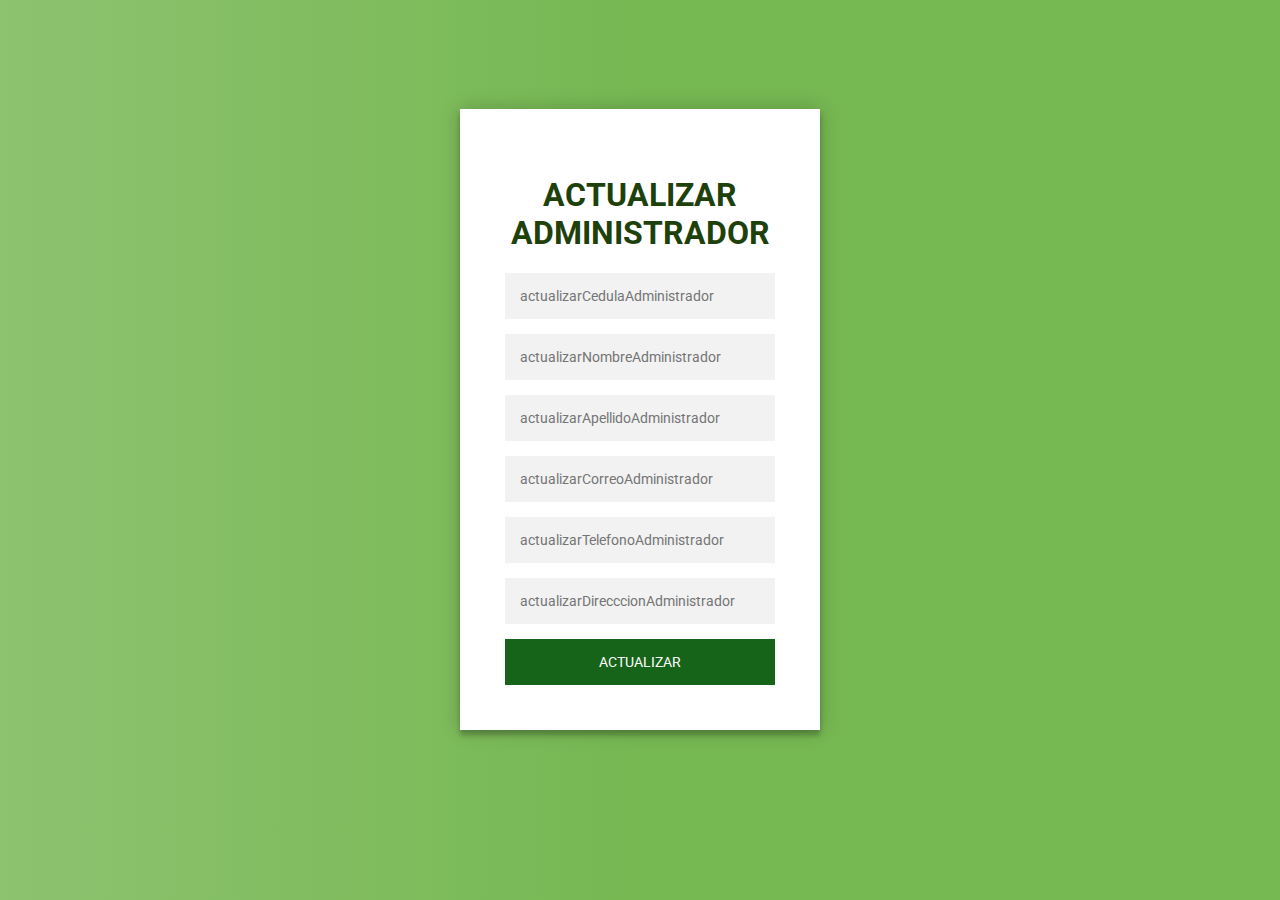
<file: vista/actualizarAdministrador.html>
<!DOCTYPE html>
<html lang="en">
<head>
    <meta charset="UTF-8">
    <meta name="viewport" content="width=device-width, initial-scale=1.0">
    <title>Document</title>
    <link rel="stylesheet" href="../css/actualizarAdministrador.css">
    
</head>
<body>
    <div class="login-page">
        <div class="form">
        <h1 style="color: #1e410b;">ACTUALIZAR ADMINISTRADOR</h1>
          <form class="login-form">
            <input type="number" placeholder="actualizarCedulaAdministrador" required/>
            <input type="text" placeholder="actualizarNombreAdministrador" required/> 
            <input type="number" placeholder="actualizarApellidoAdministrador" required/> 
            <input type="text" placeholder="actualizarCorreoAdministrador" required/>
            <input type="number" placeholder="actualizarTelefonoAdministrador" required/> 
            <input type="text" placeholder="actualizarDirecccionAdministrador" required/> 
            <button>ACTUALIZAR</button>
        </div>
      </div>
</body>
</html>
</file>
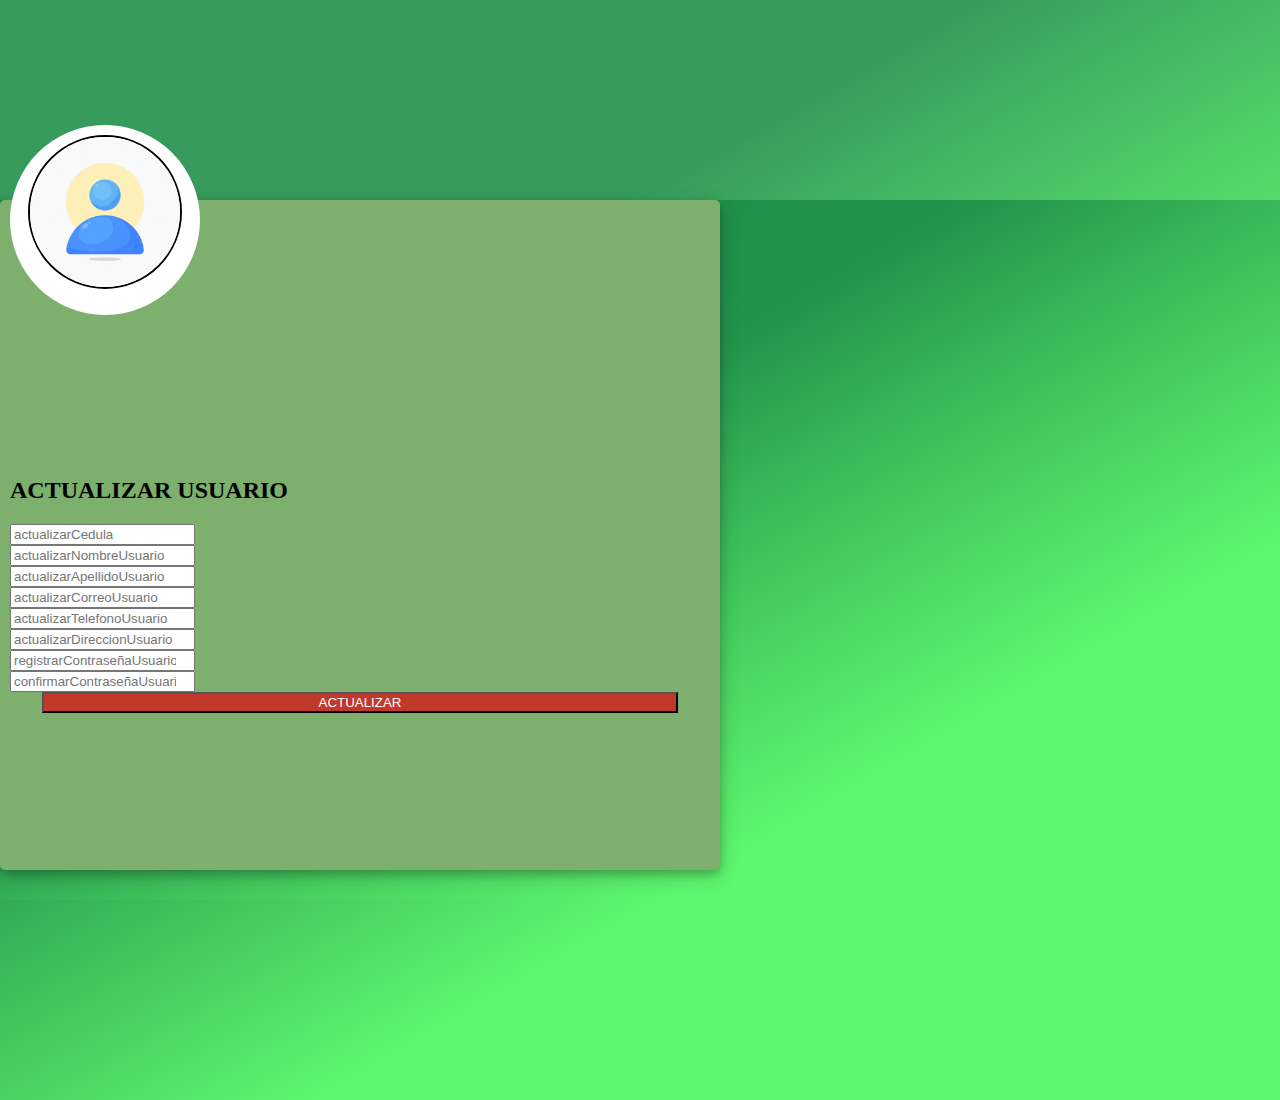
<file: vista/actualizarUsuario.html>
<!DOCTYPE html>
<html>
    
<head>
	<title>REGISTRAR USUARIO</title>
	<link rel="stylesheet" href="https://stackpath.bootstrapcdn.com/bootstrap/4.1.3/css/bootstrap.min.css" integrity="sha384-MCw98/SFnGE8fJT3GXwEOngsV7Zt27NXFoaoApmYm81iuXoPkFOJwJ8ERdknLPMO" crossorigin="anonymous">
	<script src="https://ajax.googleapis.com/ajax/libs/jquery/3.3.1/jquery.min.js"></script>
	<link rel="stylesheet" href="https://use.fontawesome.com/releases/v5.6.1/css/all.css" integrity="sha384-gfdkjb5BdAXd+lj+gudLWI+BXq4IuLW5IT+brZEZsLFm++aCMlF1V92rMkPaX4PP" crossorigin="anonymous">

    <link rel="stylesheet" href="../css/actualizarUsuario.css">

    
    
</head>
<!--Coded with love by Mutiullah Samim-->
<body>
	<div class="container h-100">
		<div class="d-flex justify-content-center h-100">
			<div class="user_card">
				<div class="d-flex justify-content-center">
					<div class="brand_logo_container">
						<img src="../img/usuario1.avif" class="brand_logo" alt="Logo">
					</div>
				</div>
				<div class="d-flex justify-content-center form_container">
					<form>
						<h2 style="color: #000000;">ACTUALIZAR USUARIO</h2>
						<div class="input-group mb-3">
							
							<input type="number" name="" class="form-control input_user" value="" placeholder="actualizarCedula" required>
						</div>

                        <div class="input-group mb-3">
							
							<input type="text" name="" class="form-control input_user" value="" placeholder="actualizarNombreUsuario" required>
						</div>

						<div class="input-group mb-3">
							
							<input type="text" name="" class="form-control input_pass" value="" placeholder="actualizarApellidoUsuario" required>
						</div>

                        <div class="input-group mb-3">
							
							<input type="text" name="" class="form-control input_user" value="" placeholder="actualizarCorreoUsuario" required>
						</div>

                        <div class="input-group mb-3">
							
							<input type="text" name="" class="form-control input_user" value="" placeholder="actualizarTelefonoUsuario" required>
						</div>

						<div class="input-group mb-3">
							
							<input type="number" name="" class="form-control input_user" value="" placeholder="actualizarDireccionUsuario" required>
						</div>
						<div class="input-group mb-3">
							
							<input type="number" name="" class="form-control input_user" value="" placeholder="registrarContraseñaUsuario" required>
						</div>

						<div class="input-group mb-3">
							
							<input type="number" name="" class="form-control input_user" value="" placeholder="confirmarContraseñaUsuario" required>
						</div> 




						</div>
							<div class="d-flex justify-content-center mt-3 login_container">
				 	<button type="button" name="button" class="btn login_btn">ACTUALIZAR</button>
				   </div>
					</form>
				</div>
				</div>
			</div>
		</div>
	</div>
</body>
</html>
</file>
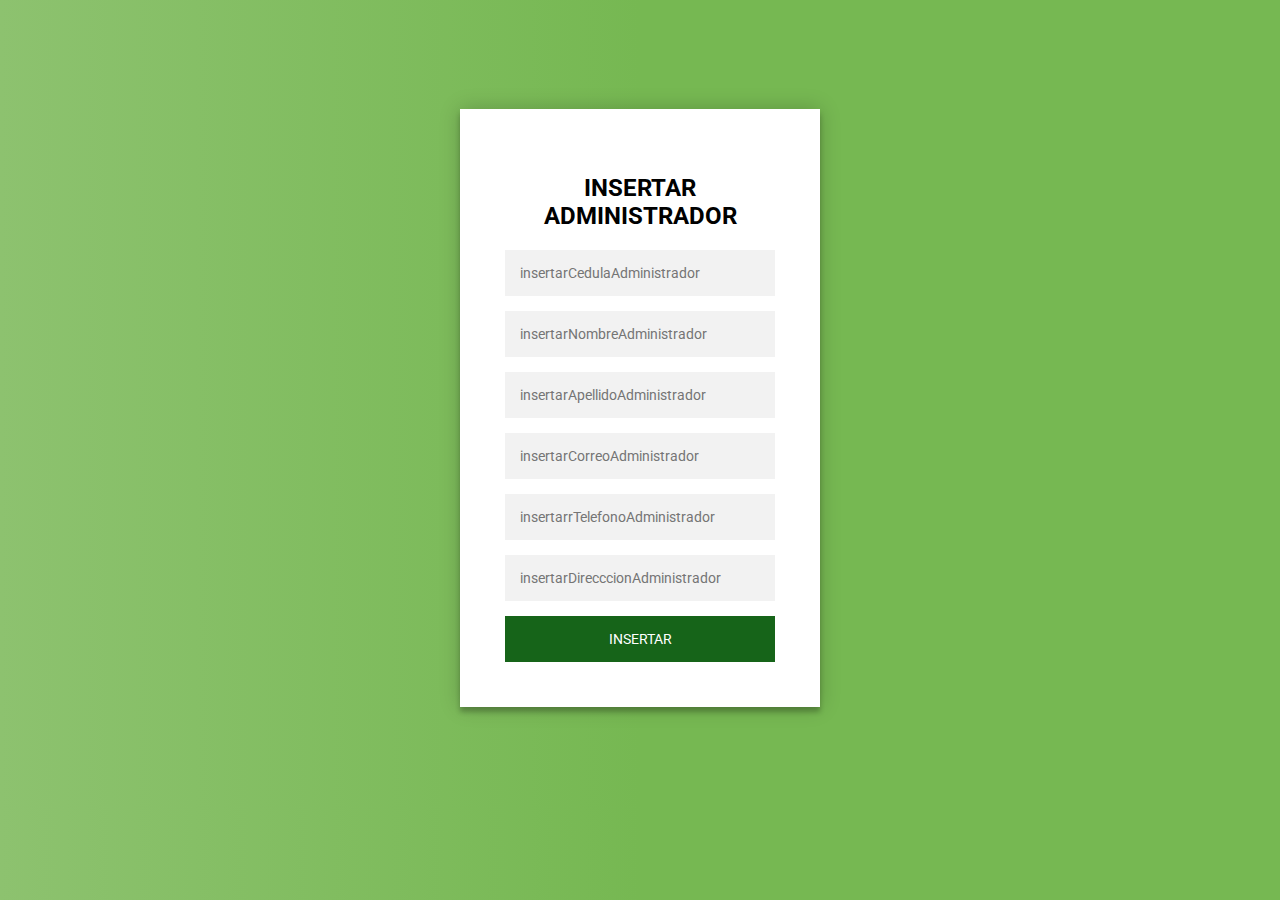
<file: vista/insertarAdministrador.html>
<!DOCTYPE html>
<html lang="en">
<head>
    <meta charset="UTF-8">
    <meta name="viewport" content="width=device-width, initial-scale=1.0">
    <title>INSERTAR ADMINISTRADOR</title>
    <link rel="stylesheet" href="../css/insertarAdministrador.css">
    
</head>
<body>
    <div class="login-page">
        <div class="form">
        <h2 style="color: #000000;">INSERTAR ADMINISTRADOR</h2>
          <form class="login-form">
            <input type="number" placeholder="insertarCedulaAdministrador" required/>
            <input type="text" placeholder="insertarNombreAdministrador" required/> 
            <input type="number" placeholder="insertarApellidoAdministrador" required/> 
            <input type="text" placeholder="insertarCorreoAdministrador" required/>
            <input type="number" placeholder="insertarrTelefonoAdministrador" required/> 
            <input type="text" placeholder="insertarDirecccionAdministrador" required/> 
            <button>INSERTAR</button>
        </div>
      </div>
</body>
</html>
</file>
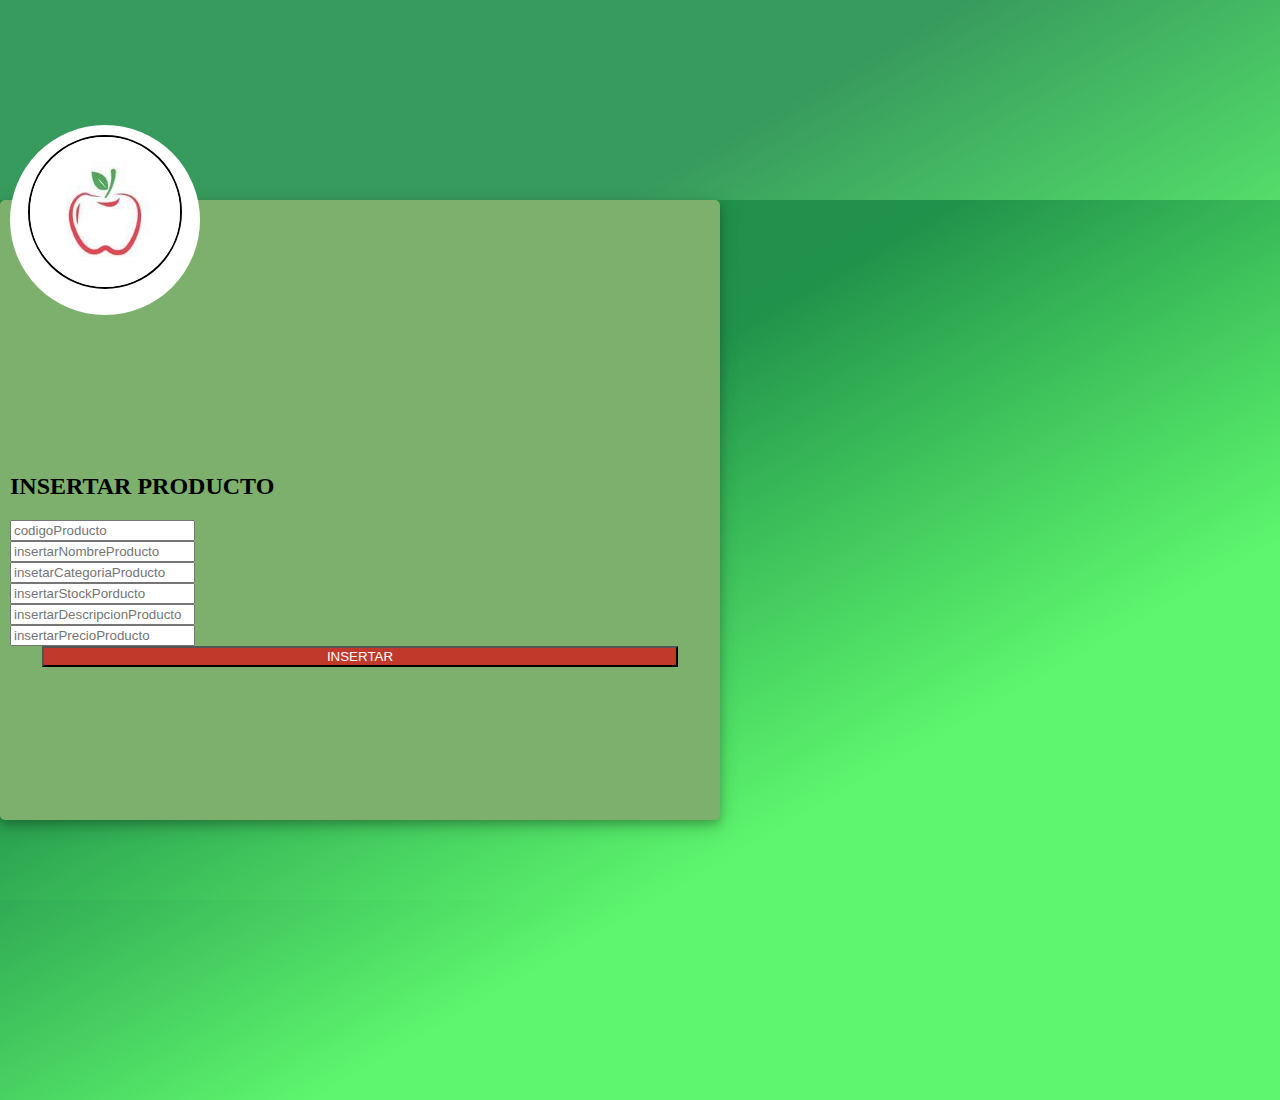
<file: vista/insertarProducto.html>
<!DOCTYPE html>
<html>
    
<head>
	<title>INSERTAR PRODUCTO</title>
	<link rel="stylesheet" href="https://stackpath.bootstrapcdn.com/bootstrap/4.1.3/css/bootstrap.min.css" integrity="sha384-MCw98/SFnGE8fJT3GXwEOngsV7Zt27NXFoaoApmYm81iuXoPkFOJwJ8ERdknLPMO" crossorigin="anonymous">
	<script src="https://ajax.googleapis.com/ajax/libs/jquery/3.3.1/jquery.min.js"></script>
	<link rel="stylesheet" href="https://use.fontawesome.com/releases/v5.6.1/css/all.css" integrity="sha384-gfdkjb5BdAXd+lj+gudLWI+BXq4IuLW5IT+brZEZsLFm++aCMlF1V92rMkPaX4PP" crossorigin="anonymous">

    <link rel="stylesheet" href="../css/insertarProducto.css">

    
    
</head>
<!--Coded with love by Mutiullah Samim-->
<body>
	
	<div class="container h-100">
		<div class="d-flex justify-content-center h-100">
			<div class="user_card">
				<div class="d-flex justify-content-center">
					<div class="brand_logo_container">
						<img src="../img/fruta.jfif" class="brand_logo" alt="Logo">
					</div>
				</div>
				<div class="d-flex justify-content-center form_container">
					<form>
						<h2 style="color: #000000;">INSERTAR PRODUCTO</h2>
						<div class="input-group mb-3">
							
							<input type="number" name="" class="form-control input_user" value="" placeholder="codigoProducto" required>
						</div>

                        <div class="input-group mb-3">
							
							<input type="text" name="" class="form-control input_user" value="" placeholder="insertarNombreProducto" required>
						</div>

						<div class="input-group mb-3">
							
							<input type="text" name="" class="form-control input_pass" value="" placeholder="insetarCategoriaProducto" required>
						</div>

                        <div class="input-group mb-3">
							
							<input type="text" name="" class="form-control input_user" value="" placeholder="insertarStockPorducto" required>
						</div>

                        <div class="input-group mb-3">
							
							<input type="text" name="" class="form-control input_user" value="" placeholder="insertarDescripcionProducto" required>
						</div>

						<div class="input-group mb-3">
							
							<input type="number" name="" class="form-control input_user" value="" placeholder="insertarPrecioProducto" required>
						</div>




						</div>
							<div class="d-flex justify-content-center mt-3 login_container">
				 	<button type="button" name="button" class="btn login_btn">INSERTAR</button>
				   </div>
					</form>
				</div>
				</div>
			</div>
		</div>
	</div>
</body>
</html>
</file>
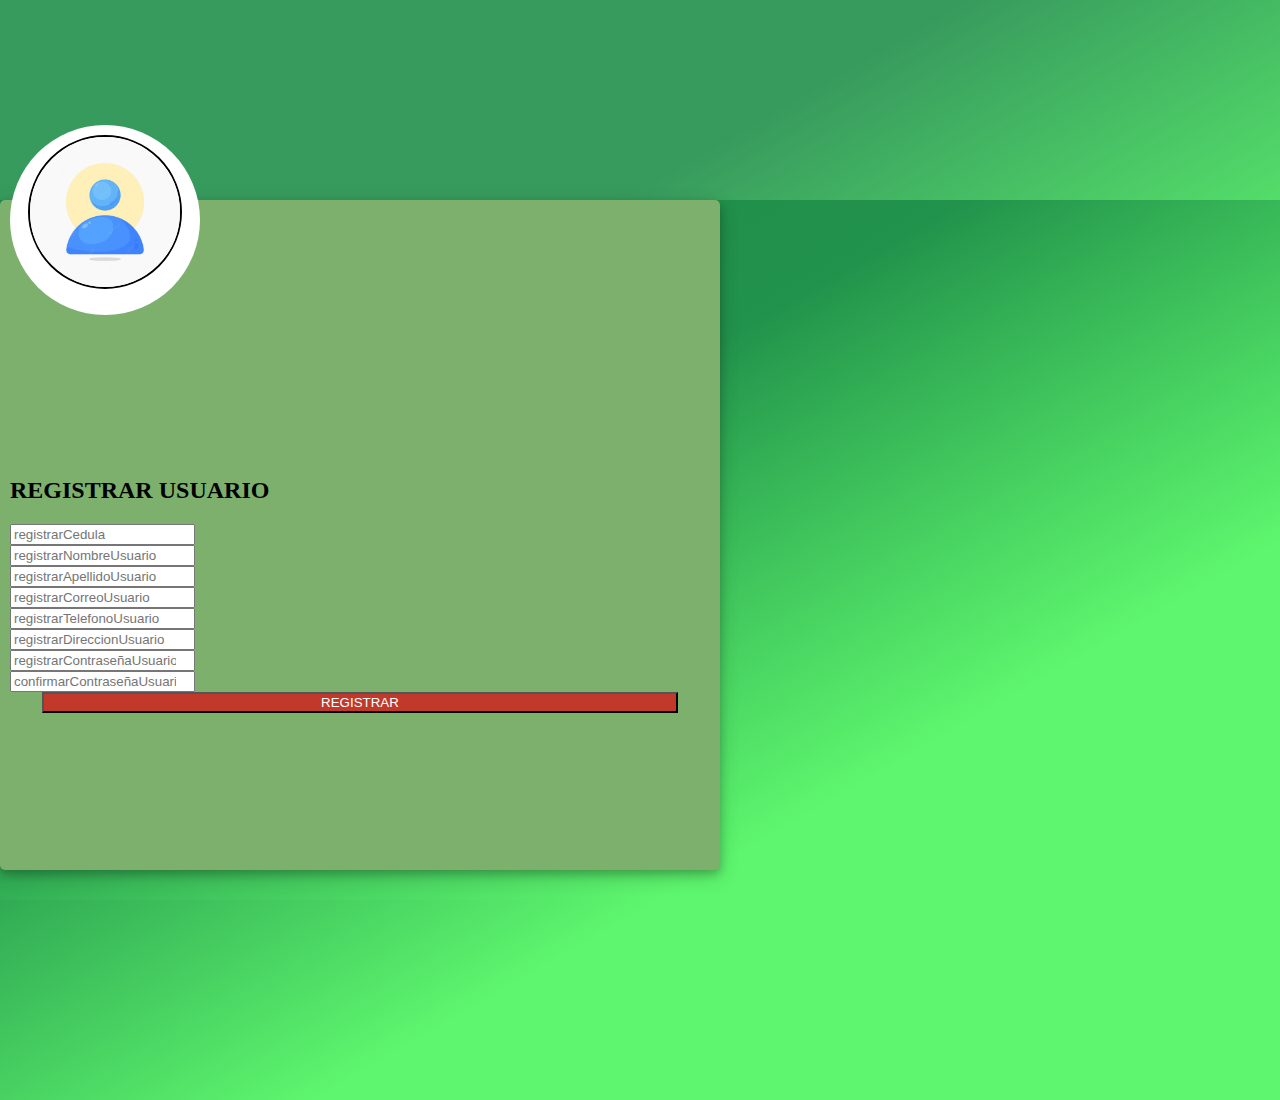
<file: vista/registrarUsuario.html>
<!DOCTYPE html>
<html>
    
<head>
	<title>REGISTRAR USUARIO</title>
	<link rel="stylesheet" href="https://stackpath.bootstrapcdn.com/bootstrap/4.1.3/css/bootstrap.min.css" integrity="sha384-MCw98/SFnGE8fJT3GXwEOngsV7Zt27NXFoaoApmYm81iuXoPkFOJwJ8ERdknLPMO" crossorigin="anonymous">
	<script src="https://ajax.googleapis.com/ajax/libs/jquery/3.3.1/jquery.min.js"></script>
	<link rel="stylesheet" href="https://use.fontawesome.com/releases/v5.6.1/css/all.css" integrity="sha384-gfdkjb5BdAXd+lj+gudLWI+BXq4IuLW5IT+brZEZsLFm++aCMlF1V92rMkPaX4PP" crossorigin="anonymous">

    <link rel="stylesheet" href="../css/registrarUsuario.css">

    
    
</head>
<!--Coded with love by Mutiullah Samim-->
<body>
	<div class="container h-100">
		<div class="d-flex justify-content-center h-100">
			<div class="user_card">
				<div class="d-flex justify-content-center">
					<div class="brand_logo_container">
						<img src="../img/usuario1.avif" class="brand_logo" alt="Logo">
					</div>
				</div>
				<div class="d-flex justify-content-center form_container">
					<form>
						<h2 style="color: #000000;">REGISTRAR USUARIO</h2>
						<div class="input-group mb-3">
					
							<input type="number" name="" class="form-control input_user" value="" placeholder="registrarCedula" required>
						</div>
                        <div class="input-group mb-3">
							
							<input type="text" name="" class="form-control input_user" value="" placeholder="registrarNombreUsuario" required>
						</div>
						<div class="input-group mb-3">
							
							<input type="text" name="" class="form-control input_pass" value="" placeholder="registrarApellidoUsuario" required>
						</div>
                        <div class="input-group mb-3">
					
							<input type="text" name="" class="form-control input_user" value="" placeholder="registrarCorreoUsuario" required>
						</div>
                        <div class="input-group mb-3">
							
							<input type="text" name="" class="form-control input_user" value="" placeholder="registrarTelefonoUsuario" required>
						</div>
						<div class="input-group mb-3">
							
							<input type="number" name="" class="form-control input_user" value="" placeholder="registrarDireccionUsuario" required>
						</div>
						<div class="input-group mb-3">
							
							<input type="number" name="" class="form-control input_user" value="" placeholder="registrarContraseñaUsuario" required>
						</div>

						<div class="input-group mb-3">
							
							<input type="number" name="" class="form-control input_user" value="" placeholder="confirmarContraseñaUsuario" required>
						</div>

						





						</div>
							<div class="d-flex justify-content-center mt-3 login_container">
				 	<button type="button" name="button" class="btn login_btn">REGISTRAR</button>
				   </div>
					</form>
				</div>
				</div>
			</div>
		</div>
	</div>
</body>
</html>
</file>
<file: css/actualizarAdministrador.css>
@import url(https://fonts.googleapis.com/css?family=Roboto:300);

.login-page {
  width: 360px;
  padding: 8% 0 0;
  margin: auto;
  
}
.form {
  position: relative;
  z-index: 1;
  background: #ffffff;
  max-width: 360px;
  margin: 0 auto 100px;
  padding: 45px;
  text-align: center;
  box-shadow: 0 0 20px 0 rgba(0, 0, 0, 0.2), 0 5px 5px 0 rgba(0, 0, 0, 0.24);
}
.form input {
  font-family: "Roboto", sans-serif;
  outline: 0;
  background: #f2f2f2;
  width: 100%;
  border: 0;
  margin: 0 0 15px;
  padding: 15px;
  box-sizing: border-box;
  font-size: 14px;
}
.form button {
  font-family: "Roboto", sans-serif;
  text-transform: uppercase;
  outline: 0;
  background: #166419;
  width: 100%;
  border: 0;
  padding: 15px;
  color: #ffffff;
  font-size: 14px;
  -webkit-transition: all 0.3 ease;
  transition: all 0.3 ease;
  cursor: pointer;
}
.form button:hover,
.form button:active,
.form button:focus {
  background: #43a047;
}
.form .message {
  margin: 15px 0 0;
  color: #b3b3b3;
  font-size: 12px;
}
.form .message a {
  color: #4caf50;
  text-decoration: none;
}
.form .register-form {
  display: none;
}
.container {
  position: relative;
  z-index: 1;
  max-width: 300px;
  margin: 0 auto;
}
.container:before,
.container:after {
  content: "";
  display: block;
  clear: both;
}
.container .info {
  margin: 50px auto;
  text-align: center;
}
.container .info h1 {
  margin: 0 0 15px;
  padding: 0;
  font-size: 36px;
  font-weight: 300;
  color: #1a1a1a;
}


body {
  background: #76b852; /* fallback for old browsers */
  background: rgb(141, 194, 111);
  background: linear-gradient(
    90deg,
    rgba(141, 194, 111, 1) 0%,
    rgba(118, 184, 82, 1) 50%
  );
  font-family: "Roboto", sans-serif;
  -webkit-font-smoothing: antialiased;
  -moz-osx-font-smoothing: grayscale;
}
</file>
<file: css/actualizarUsuario.css>
.div-image-fondo{
    background-image:url(../img/1274679.jpg) ;
    background-size: 10rem;
}
body,
html {
    margin: 0;
    padding: 0;
    height: 100%;
    background: linear-gradient(150deg,#1d8d48e1 33%,#1d8d48e1 34%,#5ef66e 66%,#5ef66e 67%) !important;
}
.user_card {
    height: 650px;
    width: 700px;
    margin-top: 200px;
    margin-bottom: 100px;
    background: #7db06c;
    position: relative;
    display: flex;
    justify-content: center;
    flex-direction: column;
    padding: 10px;
    box-shadow: 0 4px 8px 0 rgba(0, 0, 0, 0.2), 0 6px 20px 0 rgba(0, 0, 0, 0.19);
    -webkit-box-shadow: 0 4px 8px 0 rgba(0, 0, 0, 0.2), 0 6px 20px 0 rgba(0, 0, 0, 0.19);
    -moz-box-shadow: 0 4px 8px 0 rgba(0, 0, 0, 0.2), 0 6px 20px 0 rgba(0, 0, 0, 0.19);
    border-radius: 5px;

}
.brand_logo_container {
    position: absolute;
    height: 170px;
    width: 170px;
    top: -75px;
    border-radius: 50%;
    background: #ffffff;
    padding: 10px;
    text-align: center;
}
.brand_logo {
    height: 150px;
    width: 150px;
    border-radius: 50%;
    border: 2px solid rgb(0, 0, 0);
}
.form_container {
    margin-top: 100px;
}
.login_btn {
    width: 100%;
    background: #c0392b !important;
    color: white !important;
}
.login_btn:focus {
    box-shadow: none !important;
    outline: 0px !important;
}
.login_container {
    padding: 0 2rem;
}
.input-group-text {
    background: #c0392b !important;
    color: white !important;
    border: 0 !important;
    border-radius: 0.25rem 0 0 0.25rem !important;
}
.input_user,
.input_pass:focus {
    box-shadow: none !important;
    outline: 0px !important;
}
.custom-checkbox .custom-control-input:checked~.custom-control-label::before {
    background-color: #c0392b !important;
}
</file>
<file: css/insertarAdministrador.css>
@import url(https://fonts.googleapis.com/css?family=Roboto:300);

.login-page {
  width: 360px;
  padding: 8% 0 0;
  margin: auto;
  
}
.form {
  position: relative;
  z-index: 1;
  background: #ffffff;
  max-width: 360px;
  margin: 0 auto 100px;
  padding: 45px;
  text-align: center;
  box-shadow: 0 0 20px 0 rgba(0, 0, 0, 0.2), 0 5px 5px 0 rgba(0, 0, 0, 0.24);
}
.form input {
  font-family: "Roboto", sans-serif;
  outline: 0;
  background: #f2f2f2;
  width: 100%;
  border: 0;
  margin: 0 0 15px;
  padding: 15px;
  box-sizing: border-box;
  font-size: 14px;
}
.form button {
  font-family: "Roboto", sans-serif;
  text-transform: uppercase;
  outline: 0;
  background: #166419;
  width: 100%;
  border: 0;
  padding: 15px;
  color: #ffffff;
  font-size: 14px;
  -webkit-transition: all 0.3 ease;
  transition: all 0.3 ease;
  cursor: pointer;
}
.form button:hover,
.form button:active,
.form button:focus {
  background: #43a047;
}
.form .message {
  margin: 15px 0 0;
  color: #b3b3b3;
  font-size: 12px;
}
.form .message a {
  color: #4caf50;
  text-decoration: none;
}
.form .register-form {
  display: none;
}
.container {
  position: relative;
  z-index: 1;
  max-width: 300px;
  margin: 0 auto;
}
.container:before,
.container:after {
  content: "";
  display: block;
  clear: both;
}
.container .info {
  margin: 50px auto;
  text-align: center;
}
.container .info h1 {
  margin: 0 0 15px;
  padding: 0;
  font-size: 36px;
  font-weight: 300;
  color: #1a1a1a;
}


body {
  background: #76b852; /* fallback for old browsers */
  background: rgb(141, 194, 111);
  background: linear-gradient(
    90deg,
    rgba(141, 194, 111, 1) 0%,
    rgba(118, 184, 82, 1) 50%
  );
  font-family: "Roboto", sans-serif;
  -webkit-font-smoothing: antialiased;
  -moz-osx-font-smoothing: grayscale;
}
</file>
<file: css/insertarProducto.css>
.div-image-fondo{
    background-image:url(../img/fruta.jfif) ;
    background-size: 10rem;
    
}
body,
html {
    margin: 0;
    padding: 0;
    height: 100%;
    background: linear-gradient(150deg,#1d8d48e1 33%,#1d8d48e1 34%,#5ef66e 66%,#5ef66e 67%) !important;
    
}

.user_card {
    height: 600px;
    width: 700px;
    margin-top: 200px;
    margin-bottom: 100px;
    background: #7db06c;
    position: relative;
    display: flex;
    justify-content: center;
    flex-direction: column;
    padding: 10px;
    box-shadow: 0 4px 8px 0 rgba(0, 0, 0, 0.2), 0 6px 20px 0 rgba(0, 0, 0, 0.19);
    -webkit-box-shadow: 0 4px 8px 0 rgba(0, 0, 0, 0.2), 0 6px 20px 0 rgba(0, 0, 0, 0.19);
    -moz-box-shadow: 0 4px 8px 0 rgba(0, 0, 0, 0.2), 0 6px 20px 0 rgba(0, 0, 0, 0.19);
    border-radius: 5px;

}
.brand_logo_container {
    position: absolute;
    height: 170px;
    width: 170px;
    top: -75px;
    border-radius: 50%;
    background: #ffffff;
    padding: 10px;
    text-align: center;
}
.brand_logo {
    height: 150px;
    width: 150px;
    border-radius: 50%;
    border: 2px solid rgb(0, 0, 0);
}
.form_container {
    margin-top: 100px;
    
}
.login_btn {
    width: 100%;
    background: #c0392b !important;
    color: white !important;
}
.login_btn:focus {
    box-shadow: none !important;
    outline: 0px !important;
}
.login_container {
    padding: 0 2rem;
}
.input-group-text {
    background: #c0392b !important;
    color: white !important;
    border: 0 !important;
    border-radius: 0.25rem 0 0 0.25rem !important;
}
.input_user,
.input_pass:focus {
    box-shadow: none !important;
    outline: 0px !important;
}
.custom-checkbox .custom-control-input:checked~.custom-control-label::before {
    background-color: #c0392b !important;
}
</file>
<file: css/registrarUsuario.css>
.div-image-fondo{
    background-image:url(../img/frutas.jpg) ;
    background-size: 10rem;
}
body,
html {
    margin: 0;
    padding: 0;
    height: 100%;
    background: linear-gradient(150deg,#1d8d48e1 33%,#1d8d48e1 34%,#5ef66e 66%,#5ef66e 67%) !important;
}
.user_card {
    height: 650px;
    width: 700px;
    margin-top: 200px;
    margin-bottom: 100px;
    background: #7db06c;
    position: relative;
    display: flex;
    justify-content: center;
    flex-direction: column;
    padding: 10px;
    box-shadow: 0 4px 8px 0 rgba(0, 0, 0, 0.2), 0 6px 20px 0 rgba(0, 0, 0, 0.19);
    -webkit-box-shadow: 0 4px 8px 0 rgba(0, 0, 0, 0.2), 0 6px 20px 0 rgba(0, 0, 0, 0.19);
    -moz-box-shadow: 0 4px 8px 0 rgba(0, 0, 0, 0.2), 0 6px 20px 0 rgba(0, 0, 0, 0.19);
    border-radius: 5px;

}
.brand_logo_container {
    position: absolute;
    height: 170px;
    width: 170px;
    top: -75px;
    border-radius: 50%;
    background: #ffffff;
    padding: 10px;
    text-align: center;
}
.brand_logo {
    height: 150px;
    width: 150px;
    border-radius: 50%;
    border: 2px solid rgb(0, 0, 0);
}
.form_container {
    margin-top: 100px;
}
.login_btn {
    width: 100%;
    background: #c0392b !important;
    color: white !important;
}
.login_btn:focus {
    box-shadow: none !important;
    outline: 0px !important;
}
.login_container {
    padding: 0 2rem;
}
.input-group-text {
    background: #c0392b !important;
    color: white !important;
    border: 0 !important;
    border-radius: 0.25rem 0 0 0.25rem !important;
}
.input_user,
.input_pass:focus {
    box-shadow: none !important;
    outline: 0px !important;
}
.custom-checkbox .custom-control-input:checked~.custom-control-label::before {
    background-color: #c0392b !important;
}
</file>
